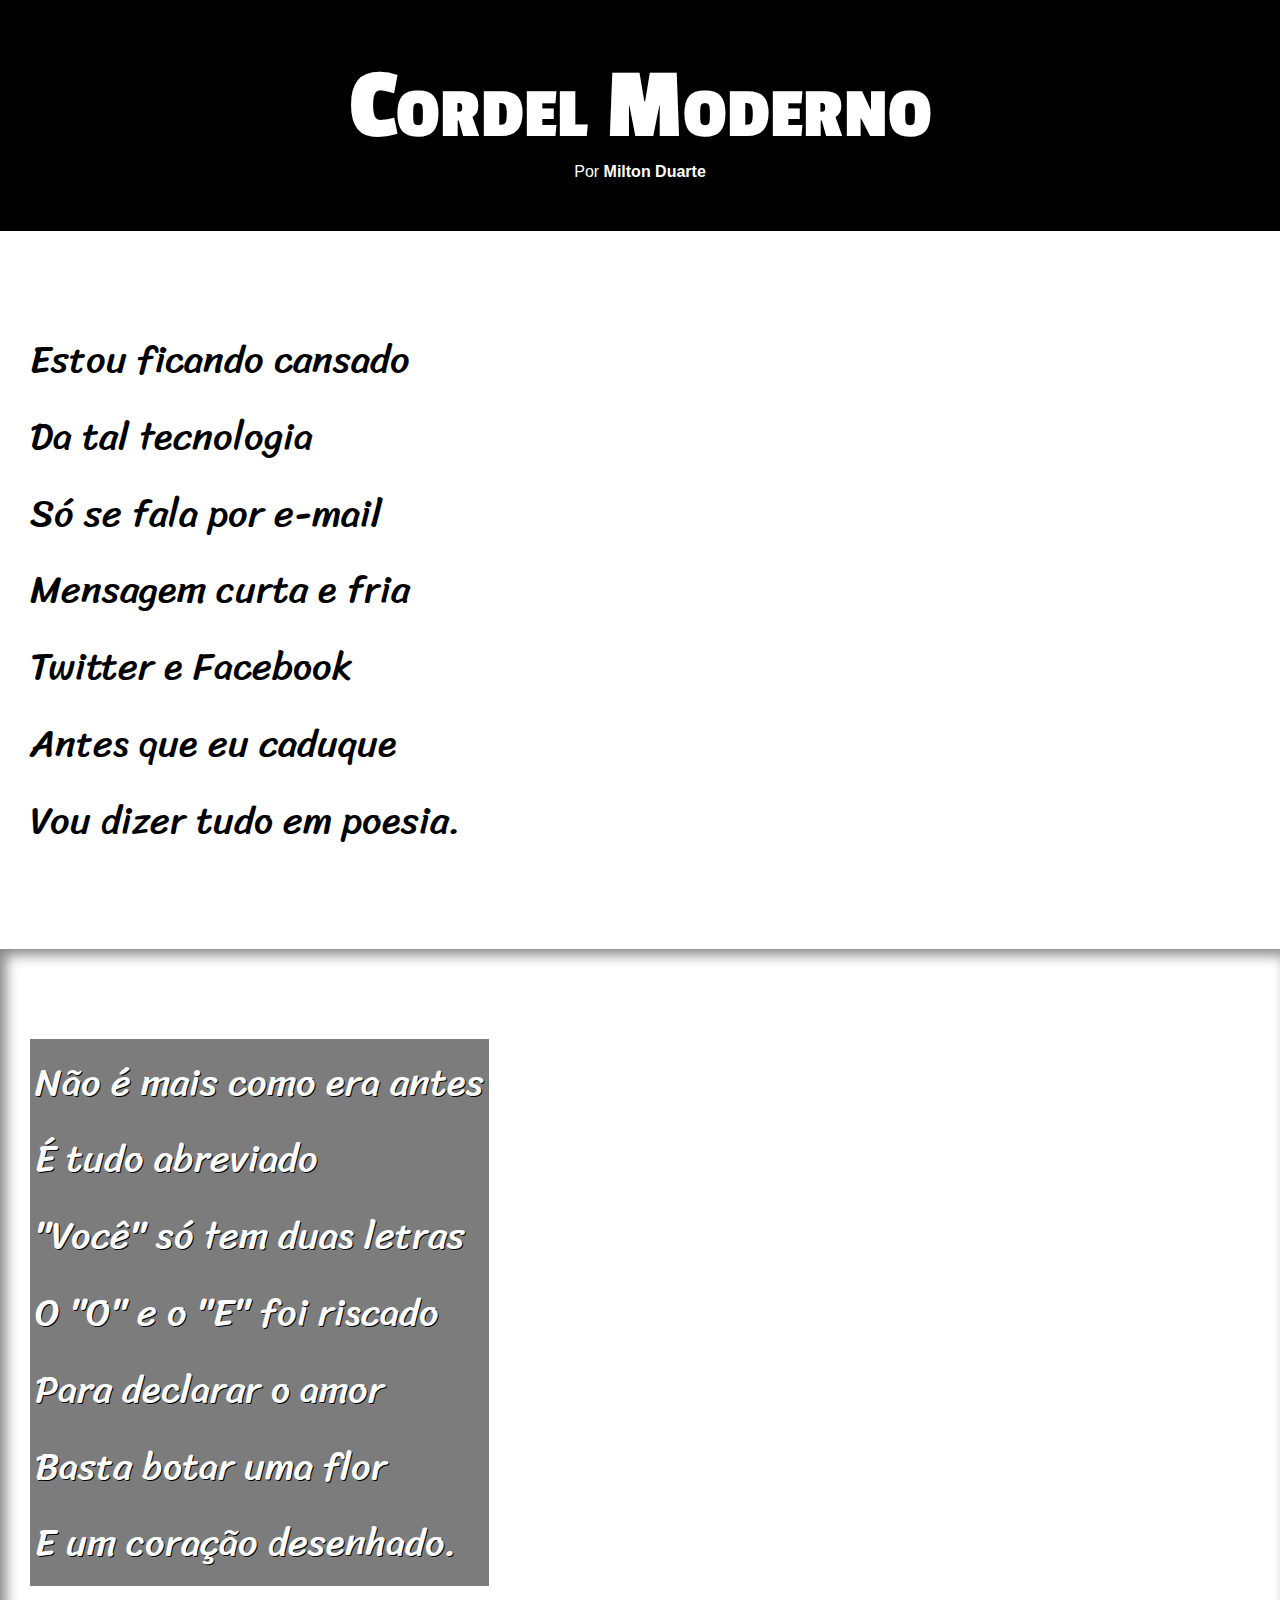
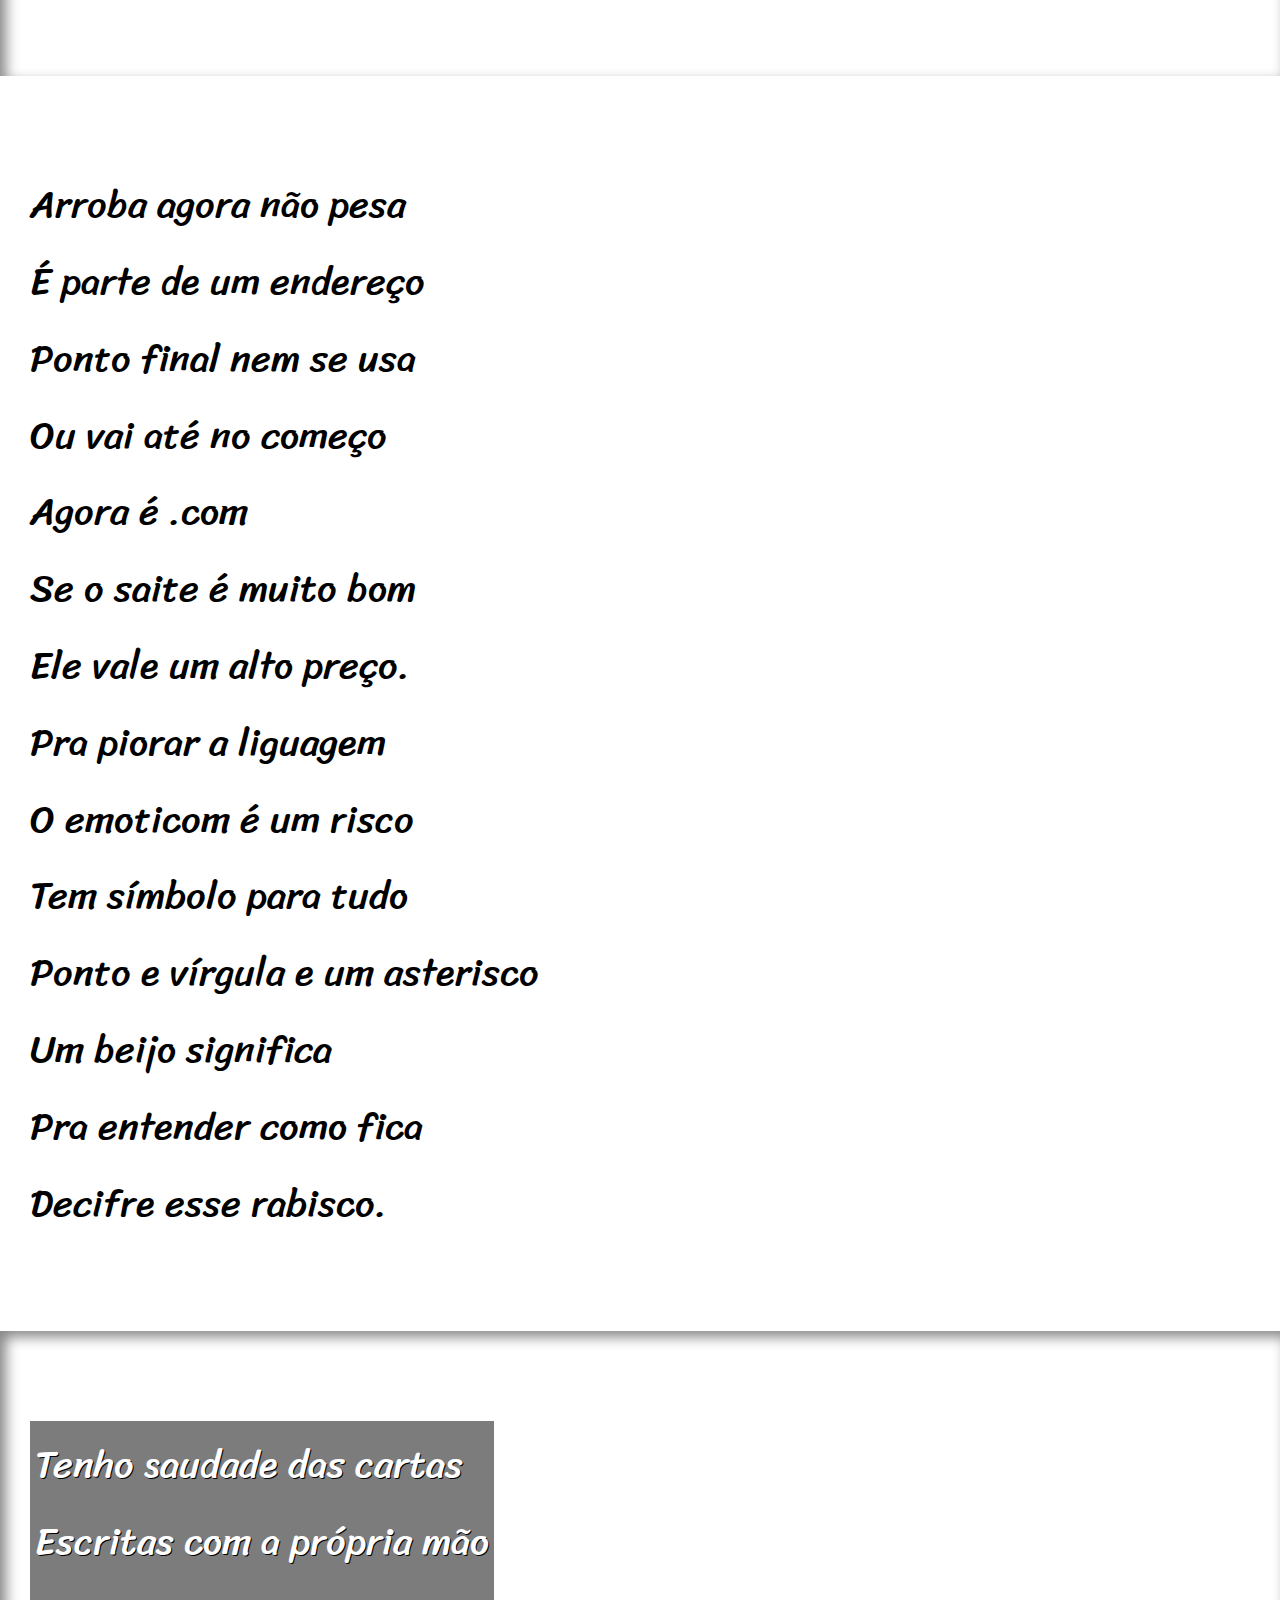
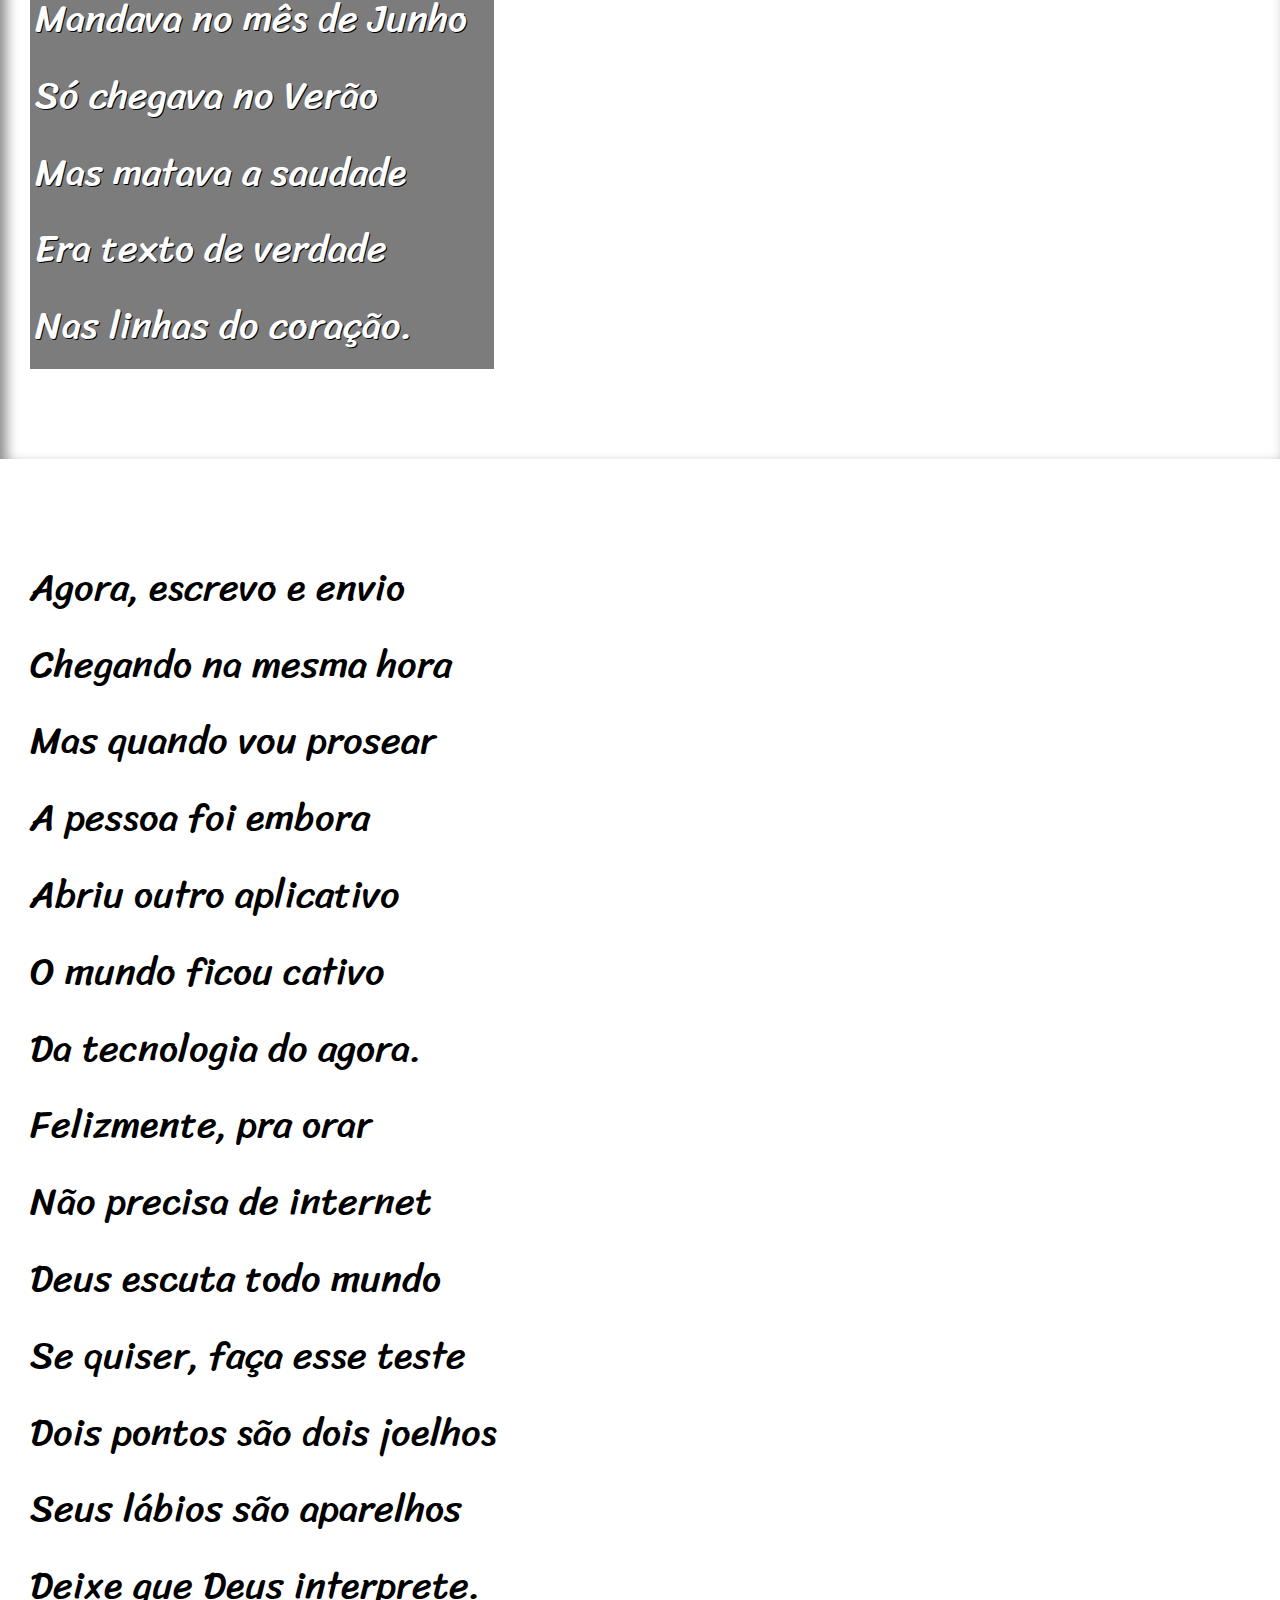
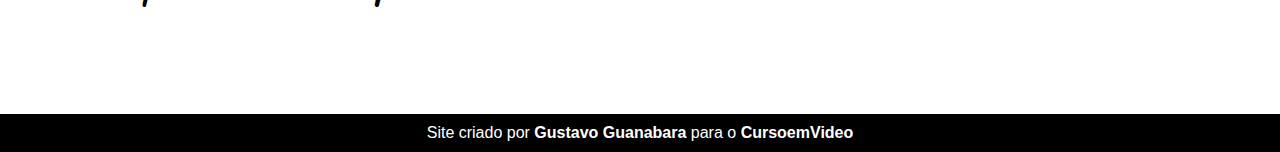
<file: index.html>
<!DOCTYPE html>
<html lang="pt-br">
<head>
    <meta charset="UTF-8">
    <meta http-equiv="X-UA-Compatible" content="IE=edge">
    <meta name="viewport" content="width=device-width, initial-scale=1.0">
    <title>Cordel Moderno</title>
    <link rel="shortcut icon" href="imagens/favicon.ico" type="image/x-icon">
    <link rel="stylesheet" href="estilos/style.css">
</head>
<body>
    <header>
        <h1>Cordel Moderno</h1>
        <p>Por <a href="https://www.recantodasletras.com.br/poesias/3186743]" target="_blank">Milton Duarte</a></p> 
    </header>

    <section class="normal">
        <p>
            Estou ficando cansado <br>
            Da tal tecnologia <br>
            Só se fala por e-mail <br>
            Mensagem curta e fria <br>
            Twitter e Facebook <br>
            Antes que eu caduque <br>
            Vou dizer tudo em poesia.
        </p>
    </section>

    <section class="imagem" id="img01">
        <p>
            Não é mais como era antes <br>
            É tudo abreviado <br>
            "Você" só tem duas letras <br>
            O "O" e o "E" foi riscado <br>
            Para declarar o amor <br>
            Basta botar uma flor <br>
            E um coração desenhado.
        </p>
    </section>

    <section class="normal">
        
        <p>
            Arroba agora não pesa <br>
            É parte de um endereço <br>
            Ponto final nem se usa <br>
            Ou vai até no começo <br>
            Agora é .com <br>
            Se o saite é muito bom <br>
            Ele vale um alto preço. <br>
        </p>

        <p>
            Pra piorar a liguagem <br>
            O emoticom é um risco <br>
            Tem símbolo para tudo <br>
            Ponto e vírgula e um asterisco <br>
            Um beijo significa <br>
            Pra entender como fica <br>
            Decifre esse rabisco.
        </p>
        
    </section>

    <section class="imagem" id="img02">
        <p>
            Tenho saudade das cartas <br>
            Escritas com a própria mão <br>
            Mandava no mês de Junho <br>
            Só chegava no Verão <br>
            Mas matava a saudade <br>
            Era texto de verdade <br>
            Nas linhas do coração.
        </p>
    </section>

    <section class="normal">
        <p>
            Agora, escrevo e envio <br>
            Chegando na mesma hora <br>
            Mas quando vou prosear <br>
            A pessoa foi embora <br>
            Abriu outro aplicativo <br>
            O mundo ficou cativo <br>
            Da tecnologia do agora. <br>
        </p>

        <p>
            Felizmente, pra orar <br>
            Não precisa de internet <br>
            Deus escuta todo mundo <br>
            Se quiser, faça esse teste <br>
            Dois pontos são dois joelhos <br>
            Seus lábios são aparelhos <br>
            Deixe que Deus interprete.
        </p>

    </section>

    <footer>
        <p>Site criado por <a href="https://gustavoguanabara.github.io" target="_blank">Gustavo Guanabara</a> para o <a href="https://www.cursoemvideo.com" target="_blank">CursoemVideo</a></p>
    </footer>
</body>
</html>
</file>
<file: estilos/style.css>
@charset "UTF-8";

@import url('https://fonts.googleapis.com/css2?family=Passion+One&display=swap');

@import url('https://fonts.googleapis.com/css2?family=Sriracha&display=swap');

:root{
    --fonte1: Verdana, Geneva, Tahoma, sans-serif;
    --fonte2: 'Passion One', cursive;
    --fonte3: 'Sriracha', cursive;
}

*{
    margin: 0px;
    padding: 0px;
    font-size: 1em;
}

html, body {
    min-height: 100vh;
    font-family: var(--fonte1);
}

header{
    background-color: black;
    color: white;
    text-align: center;
}

header > h1{
    padding-top: 50px;
    font-variant: small-caps;
    font-family: var(--fonte2);
    font-size: 8vw;
}

header > p{
    padding-bottom: 50px;
}

header a, footer a{
    color: white;
    text-decoration: none;
    font-weight: bolder;
}

header a:hover, footer a:hover{
    text-decoration: underline;

}

section{
    padding-top: 10vh;
    padding-bottom: 10vh;
    line-height: 2em;
    padding-left: 30px;
    font-family: var(--fonte3);
    font-size: 3vw;
}

section.normal{
    background-color: white;
    color: black;
}

section.imagem{
    color: white;
    box-shadow: inset 6px 6px 13px 0px rgba(0, 0, 0, 0.473);
    background-size: cover;
    background-attachment: fixed;
}

section.imagem > p{
    display: inline-block;
    padding: 5px;
    background-color: rgba(0, 0, 0, 0.514);
    text-shadow: 1px 1px 0px black; 
}

section#img01{
    background-image: url('../imagens/background001.jpg');
    background-position: right center;
}

section#img02{
    background-image: url('../imagens/background002.jpg');
}

footer{
    background-color: black;
    color: white;
    text-align: center;
    padding: 10px;
}
</file>
